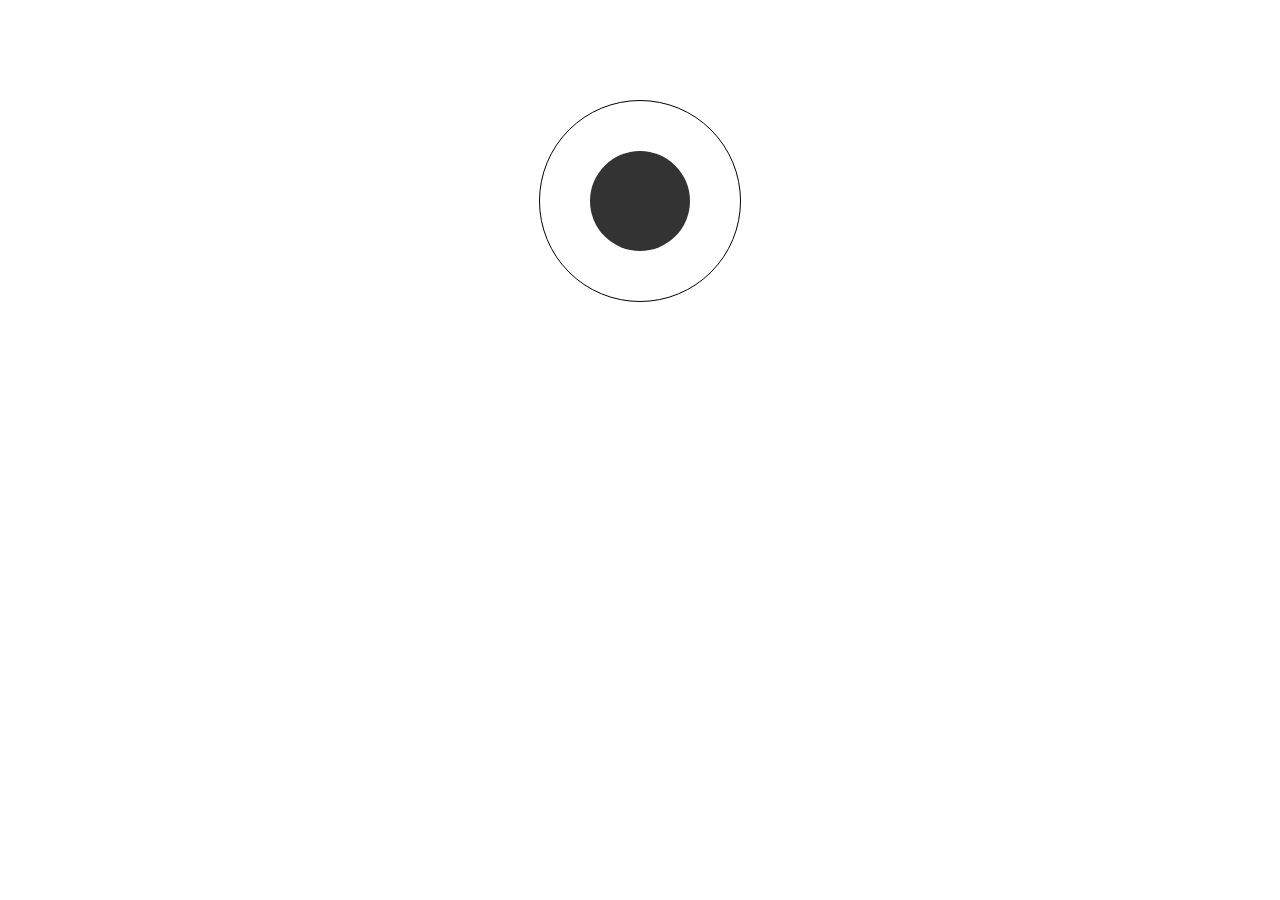
<file: RMS/src/IHM_Robot/joystick.html>
<!DOCTYPE html>
<html>
<head>
    <title>Joystick Virtuel</title>
    <style>
        #joystick-container {
            width: 200px;
            height: 200px;
            border: 1px solid #000;
            border-radius: 50%;
            position: relative;
            overflow: hidden;
            margin: 100px auto;
        }

        #joystick {
            width: 100px;
            height: 100px;
            background-color: #333;
            border-radius: 50%;
            position: absolute;
            top: 50%;
            left: 50%;
            transform: translate(-50%, -50%);
        }
    </style>
</head>
<body>

<div id="joystick-container">
    <div id="joystick"></div>
</div>

<script>
    var container = document.getElementById('joystick-container');
    var joystick = document.getElementById('joystick');

    container.addEventListener('mousedown', function(event) {
        moveJoystick(event);
        document.addEventListener('mousemove', moveJoystick);
    });

    document.addEventListener('mouseup', function() {
        document.removeEventListener('mousemove', moveJoystick);
        joystick.style.top = '50%';
        joystick.style.left = '50%';
    });

    function moveJoystick(event) {
        var rect = container.getBoundingClientRect();
        var joystickMaxMove = rect.width / 2;
        var x = event.clientX - rect.left;
        var y = event.clientY - rect.top;

        var dx = x - joystickMaxMove;
        var dy = y - joystickMaxMove;
        var distance = Math.sqrt(dx * dx + dy * dy);

        if (distance < joystickMaxMove) {
            joystick.style.left = `${x - joystick.offsetWidth / 2}px`;
            joystick.style.top = `${y - joystick.offsetHeight / 2}px`;
        }
    }
    function moveJoystick(event) {
    var rect = container.getBoundingClientRect();
    var centerX = rect.left + rect.width / 2;
    var centerY = rect.top + rect.height / 2;
    var x = event.clientX;
    var y = event.clientY;

    var dx = x - centerX;
    var dy = y - centerY;
    var distance = Math.sqrt(dx * dx + dy * dy);
    var maxDistance = rect.width / 2;

    if (distance > maxDistance) {
        var ratio = maxDistance / distance;
        dx *= ratio;
        dy *= ratio;
        distance = maxDistance;
    }

    joystick.style.left = `${centerX + dx - rect.left - joystick.offsetWidth / 2}px`;
    joystick.style.top = `${centerY + dy - rect.top - joystick.offsetHeight / 2}px`;
}

</script>

</body>
</html>
</file>
